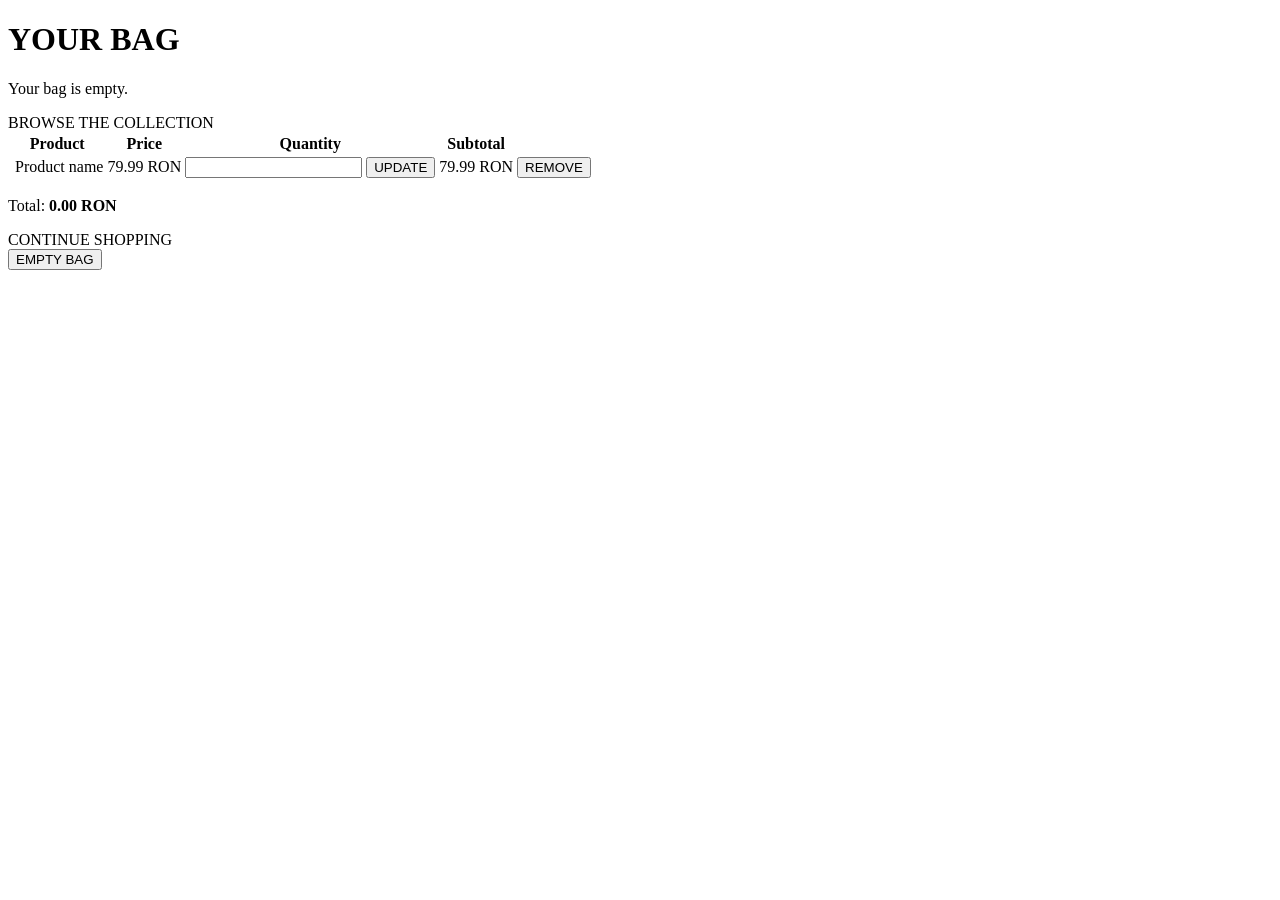
<file: essential/src/main/resources/templates/cart.html>
<!DOCTYPE html>
<html lang="en" xmlns:th="http://www.thymeleaf.org">
<head>
    <meta charset="UTF-8">
    <meta name="viewport" content="width=device-width, initial-scale=1.0">
    <title>Your bag | ESSENTIAL</title>
    <link rel="stylesheet" th:href="@{/css/style.css}">
</head>
<body>

<header th:replace="~{fragments/layout :: header}"></header>

<div th:replace="~{fragments/layout :: alerts}"></div>

<main class="shop-container">

    <h1>YOUR BAG</h1>

    <div class="cart-empty" th:if="${#lists.isEmpty(items)}">
        <p>Your bag is empty.</p>
        <a th:href="@{/shop}" class="btn">BROWSE THE COLLECTION</a>
    </div>

    <div th:unless="${#lists.isEmpty(items)}">

        <table class="cart-table">
            <thead>
            <tr>
                <th>Product</th>
                <th>Price</th>
                <th>Quantity</th>
                <th>Subtotal</th>
                <th></th>
            </tr>
            </thead>
            <tbody>
            <tr th:each="item : ${items}">
                <td class="cart-product">
                    <img th:src="@{${item.imageUrl}}" th:alt="${item.name}">
                    <span th:text="${item.name}">Product name</span>
                </td>
                <td th:text="${#numbers.formatDecimal(item.unitPrice, 1, 'NONE', 2, 'POINT')} + ' RON'">79.99 RON</td>
                <td>
                    <form th:action="@{/cart/update/{id}(id=${item.productId})}" method="post" class="qty-form">
                        <input type="number" name="quantity" min="0" th:value="${item.quantity}"
                               aria-label="Quantity">
                        <button type="submit" class="btn btn-small">UPDATE</button>
                    </form>
                </td>
                <td th:text="${#numbers.formatDecimal(item.subtotal, 1, 'NONE', 2, 'POINT')} + ' RON'">79.99 RON</td>
                <td>
                    <form th:action="@{/cart/remove/{id}(id=${item.productId})}" method="post">
                        <button type="submit" class="btn btn-small btn-outline">REMOVE</button>
                    </form>
                </td>
            </tr>
            </tbody>
        </table>

        <div class="cart-summary">
            <p class="cart-total">Total:
                <strong th:text="${#numbers.formatDecimal(total, 1, 'NONE', 2, 'POINT')} + ' RON'">0.00 RON</strong>
            </p>

            <div class="cart-actions">
                <a th:href="@{/shop}" class="btn btn-outline">CONTINUE SHOPPING</a>
                <form th:action="@{/cart/clear}" method="post">
                    <button type="submit" class="btn btn-outline">EMPTY BAG</button>
                </form>
            </div>
        </div>

    </div>

</main>

<footer th:replace="~{fragments/layout :: footer}"></footer>

</body>
</html>
</file>
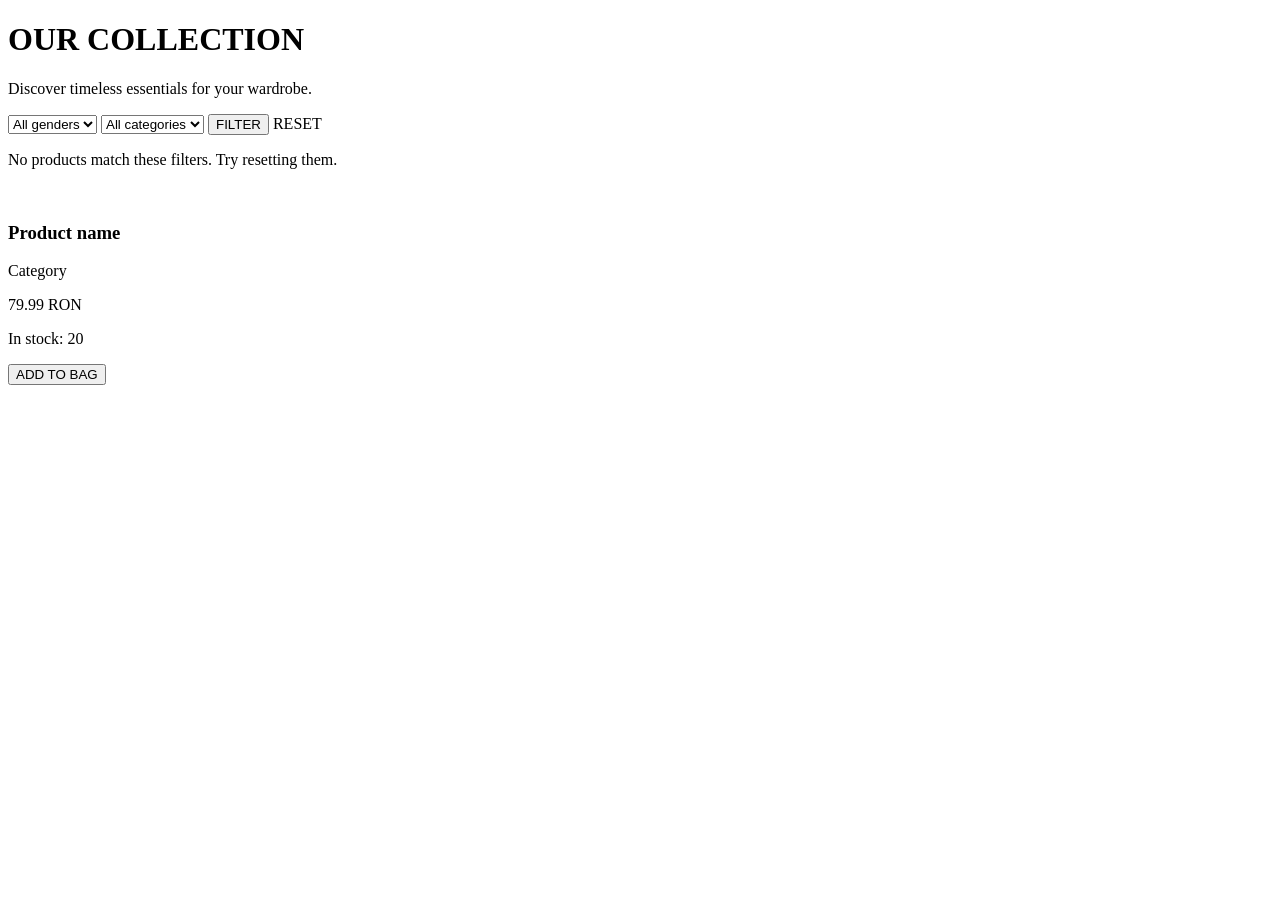
<file: essential/src/main/resources/templates/shop.html>
<!DOCTYPE html>
<html lang="en" xmlns:th="http://www.thymeleaf.org">
<head>
    <meta charset="UTF-8">
    <meta name="viewport" content="width=device-width, initial-scale=1.0">
    <title>Shop | ESSENTIAL</title>
    <link rel="stylesheet" th:href="@{/css/style.css}">
</head>
<body>

<header th:replace="~{fragments/layout :: header}"></header>

<div th:replace="~{fragments/layout :: alerts}"></div>

<main class="shop-container">

    <h1>OUR COLLECTION</h1>
    <p>Discover timeless essentials for your wardrobe.</p>

    <form class="filters" th:action="@{/shop}" method="get">
        <select name="gender" aria-label="Filter by gender">
            <option value="">All genders</option>
            <option th:each="g : ${genders}" th:value="${g}" th:text="${g}"
                    th:selected="${g == selectedGender}">Women</option>
        </select>

        <select name="category" aria-label="Filter by category">
            <option value="">All categories</option>
            <option th:each="c : ${categories}" th:value="${c}" th:text="${c}"
                    th:selected="${c == selectedCategory}">Hoodies</option>
        </select>

        <button type="submit" class="btn">FILTER</button>
        <a th:href="@{/shop}" class="filters-reset">RESET</a>
    </form>

    <p class="empty-note" th:if="${#lists.isEmpty(products)}">
        No products match these filters. Try resetting them.
    </p>

    <div class="product-grid">

        <div class="product-card" th:each="product : ${products}">

            <img th:src="@{${product.imageUrl}}" th:alt="${product.name}">

            <div class="product-info">
                <h3 th:text="${product.name}">Product name</h3>

                <p th:text="${product.category} + ' · ' + ${product.gender} + ' · ' + ${product.size}">Category</p>

                <p class="product-price"
                   th:text="${#numbers.formatDecimal(product.price, 1, 'NONE', 2, 'POINT')} + ' RON'">79.99 RON</p>

                <p class="stock" th:classappend="${product.stock <= 0} ? 'stock-out'"
                   th:text="${product.stock > 0} ? 'In stock: ' + ${product.stock} : 'Out of stock'">In stock: 20</p>

                <form th:action="@{/cart/add/{id}(id=${product.id})}" method="post">
                    <input type="hidden" name="returnUrl" th:value="${returnUrl}">
                    <button type="submit" class="btn btn-block" th:disabled="${product.stock <= 0}">ADD TO BAG</button>
                </form>
            </div>

        </div>

    </div>

</main>

<footer th:replace="~{fragments/layout :: footer}"></footer>

</body>
</html>
</file>
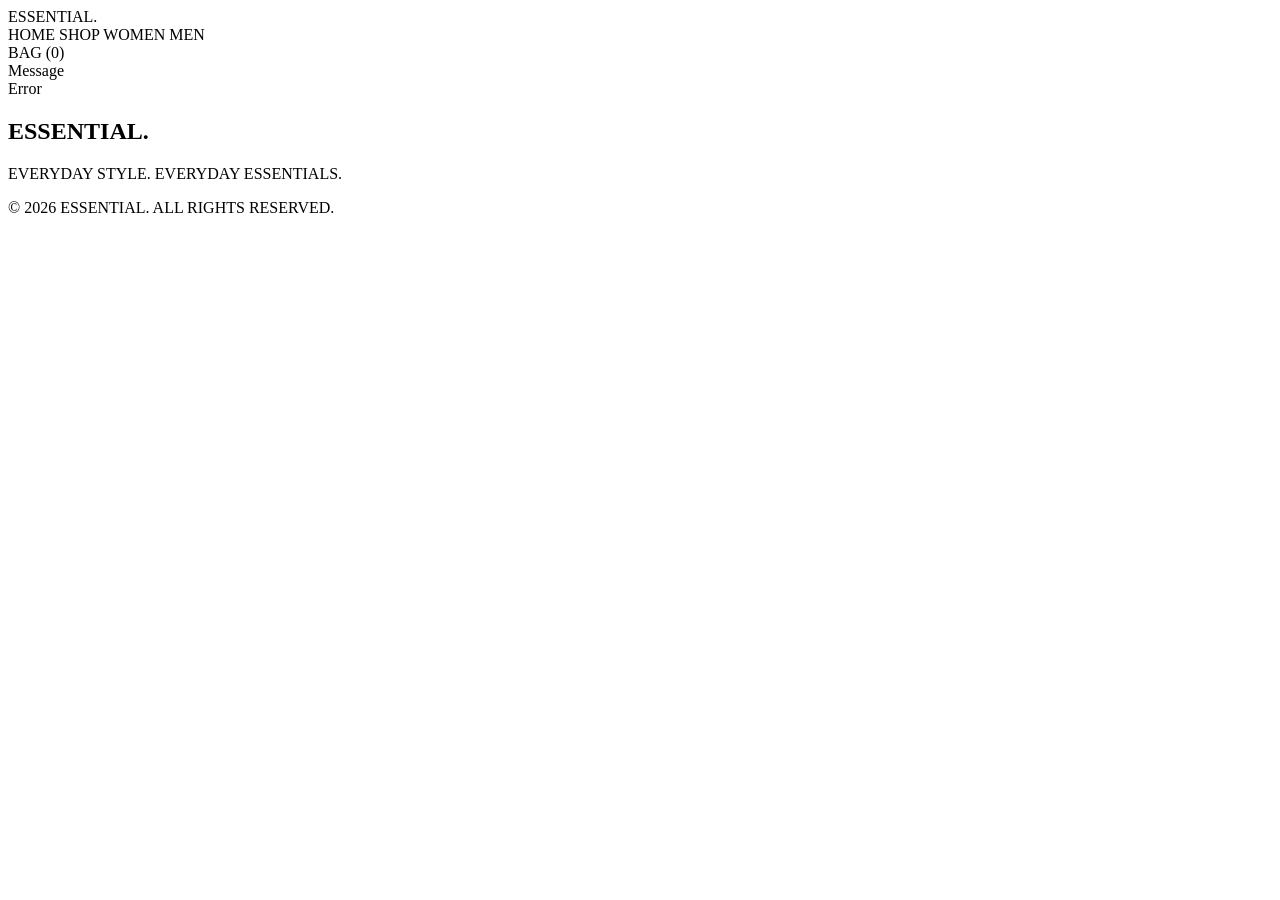
<file: essential/src/main/resources/templates/fragments/layout.html>
<!DOCTYPE html>
<html lang="en" xmlns:th="http://www.thymeleaf.org">
<body>

<!-- Meniul de sus, folosit pe toate paginile -->
<header class="navbar" th:fragment="header">
    <div class="logo"><a th:href="@{/}">ESSENTIAL<span>.</span></a></div>

    <nav>
        <a th:href="@{/}">HOME</a>
        <a th:href="@{/shop}">SHOP</a>
        <a th:href="@{/shop(gender='Women')}">WOMEN</a>
        <a th:href="@{/shop(gender='Men')}">MEN</a>
    </nav>

    <div class="nav-icons">
        <a th:href="@{/cart}" class="bag-link">BAG (<span th:text="${cartCount}">0</span>)</a>
    </div>
</header>

<!-- Mesajele de succes / eroare (flash) -->
<div th:fragment="alerts">
    <div class="alert alert-success" th:if="${message}" th:text="${message}">Message</div>
    <div class="alert alert-error" th:if="${error}" th:text="${error}">Error</div>
</div>

<footer th:fragment="footer">
    <h2>ESSENTIAL.</h2>
    <p>EVERYDAY STYLE. EVERYDAY ESSENTIALS.</p>
    <p>&copy; 2026 ESSENTIAL. ALL RIGHTS RESERVED.</p>
</footer>

</body>
</html>
</file>
